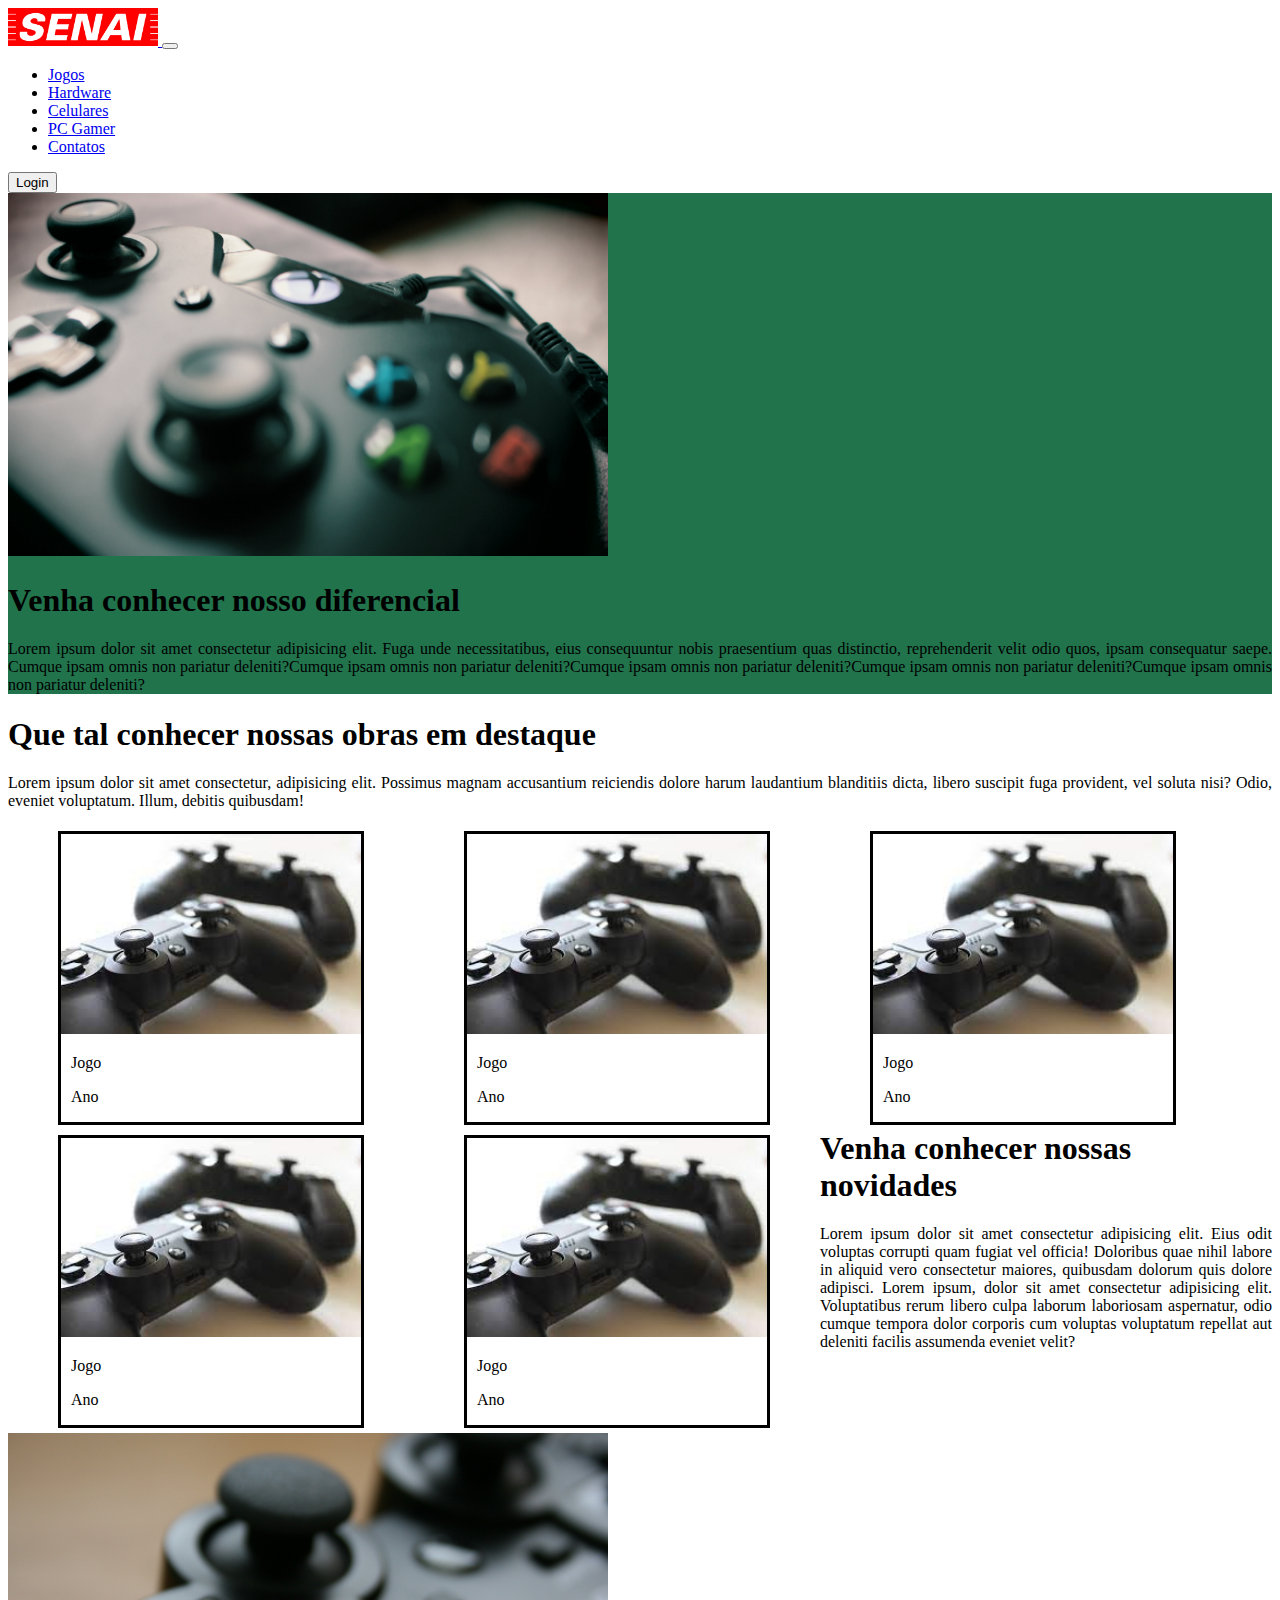
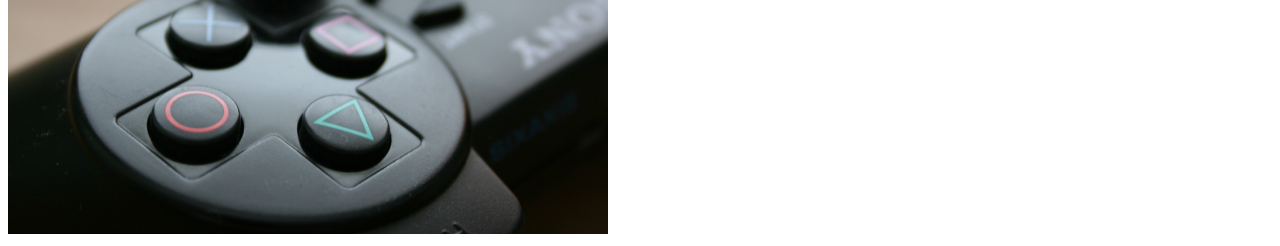
<file: Site1111/index.html>
<!doctype html>
<html lang="pt-br">
  <head>
    <!-- Required meta tags -->
    <meta charset="utf-8">
    <meta name="viewport" content="width=device-width, initial-scale=1">

    <!-- Bootstrap CSS -->
    <link href="https://cdn.jsdelivr.net/npm/bootstrap@5.1.3/dist/css/bootstrap.min.css" rel="stylesheet"
     integrity="sha384-1BmE4kWBq78iYhFldvKuhfTAU6auU8tT94WrHftjDbrCEXSU1oBoqyl2QvZ6jIW3" crossorigin="anonymous">
     <link rel="stylesheet" href="css/estilo.css">

    <title>Site de Jogos</title>
  </head>
  <body>
    <header>
        <nav class="navbar navbar-expand-lg navbar-light bg-light">
            <div class="container-fluid">
                <a class="navbar-brand" href="#">
                    <img class="logo" src="imagens/senai-logo.png" alt="logo">
                </a>
                <button class="navbar-toggler" type="button" data-bs-toggle="collapse" data-bs-target="#navbarSupportedContent" aria-controls="navbarSupportedContent" aria-expanded="false" aria-label="Toggle navigation">
                    <span class="navbar-toggler-icon"></span>
                </button>
                <div class="collapse navbar-collapse" id="navbarSupportedContent">
                    <ul class="navbar-nav ms-auto me-auto">
                        <li class="nav-item">
                            <a class="nav-link active" aria-current="page" href="#">Jogos</a>
                        </li>
                        <li class="nav-item">
                            <a class="nav-link" href="#">Hardware</a>
                        </li>
                        <li class="nav-item">
                            <a class="nav-link" href="#">Celulares</a>
                        </li>
                        <li class="nav-item">
                            <a class="nav-link" href="#">PC Gamer</a>
                        </li>
                        <li class="nav-item">
                            <a class="nav-link" href="#">Contatos</a>
                        </li>
                                                
                    </ul>
                    
                        <button class="btn btn-outline-danger me-5" type="submit">Login</button>
                    </form>
                </div>
            </div>
        </nav>

    </header>
<!--Seção do Banner-->
    <section class="fundo-banner">
        <div class="row">
            <div class="col-md-6 d-none d-md-block">
                <img class="img-banner p-5" src="imagens/controle-videogame.png" alt="">

            </div>
            <div class="col-md-6 d-flex">
                <div class="align-self-center mx-5">
                    <h1 class="display-4 text-center">
                        Venha conhecer nosso diferencial
                    </h1>
                    <p >
                        Lorem ipsum dolor sit amet consectetur adipisicing elit. Fuga unde necessitatibus, eius consequuntur nobis praesentium quas distinctio, reprehenderit velit odio quos, ipsam consequatur saepe. Cumque ipsam omnis non pariatur deleniti?Cumque ipsam omnis non pariatur deleniti?Cumque ipsam omnis non pariatur deleniti?Cumque ipsam omnis non pariatur deleniti?Cumque ipsam omnis non pariatur deleniti?
                    </p>
                </div>


            </div>

        </div>

    </section>

    <!--Seção Destaque-->


    <section>
        <div class="row">
            <div class="text-center">
                <h1 class="display-4 m-5">
                    Que tal conhecer nossas obras em destaque

                </h1>
                <p class="m-5 text-center">
                    Lorem ipsum dolor sit amet consectetur, adipisicing elit. Possimus magnam accusantium reiciendis dolore harum laudantium blanditiis dicta, libero suscipit fuga provident, vel soluta nisi? Odio, eveniet voluptatum. Illum, debitis quibusdam!
                </p>

            </div>

        </div>
        <div class="row">
            <div class="d-flex justify-content-center ">
                <div class="galeria">
                    <a href="imagens/Controle 2.jpg">
                        <img class="img-destaque img-thumbnail" src="imagens/Controle 2.jpg" alt="">
                
                    </a>
                    <p>Jogo</p>
                    <p>Ano</p>
                    
                </div>
                <div class="galeria">
                    <a href="imagens/Controle 2.jpg">
                        <img class="img-destaque img-thumbnail" src="imagens/Controle 2.jpg" alt="">
                
                    </a>
                    <p>Jogo</p>
                    <p>Ano</p>
                    
                </div>
                <div class="galeria">
                    <a href="imagens/Controle 2.jpg">
                        <img class="img-destaque img-thumbnail" src="imagens/Controle 2.jpg" alt="">
                
                    </a>
                    <p>Jogo</p>
                    <p>Ano</p>
                    
                </div>
                <div class="galeria">
                    <a href="imagens/Controle 2.jpg">
                        <img class="img-destaque img-thumbnail" src="imagens/Controle 2.jpg" alt="">
                
                    </a>
                    <p>Jogo</p>
                    <p>Ano</p>
                    
                </div>
                <div class="galeria">
                    <a href="imagens/Controle 2.jpg">
                        <img class="img-destaque img-thumbnail" src="imagens/Controle 2.jpg" alt="">
                
                    </a>
                    <p>Jogo</p>
                    <p>Ano</p>
                    
                </div>
            </ class="d-flex justify-content-center mx-5">

        </div>
    </section>

    <!--Seção Novidades-->

    <section class="bg-primary">
        <div class="container-fluid">
            <div class="row">
                <div class="col-md-6 d-flex">
                    <div class="align-self-center">
                        <h1 class="display-4 text-white">
                            Venha conhecer nossas novidades
                        </h1>
                        <p>
                            Lorem ipsum dolor sit amet consectetur adipisicing elit. Eius odit voluptas corrupti quam fugiat vel officia! Doloribus quae nihil labore in aliquid vero consectetur maiores, quibusdam dolorum quis dolore adipisci. Lorem ipsum, dolor sit amet consectetur adipisicing elit. Voluptatibus rerum libero culpa laborum laboriosam aspernatur, odio cumque tempora dolor corporis cum voluptas voluptatum repellat aut deleniti facilis assumenda eveniet velit?

                        </p>
                    </div>
                </div>
                <div class="col-md-6 d-none d-md-block">
                    <img class="img-novidades p-5" src="imagens/Controle.jpg" alt="">

                </div>

            </div>

        </div>
        
    </section>


    <!-- Optional JavaScript; choose one of the two! -->

    <!-- Option 1: Bootstrap Bundle with Popper -->
    <script src="https://cdn.jsdelivr.net/npm/bootstrap@5.1.3/dist/js/bootstrap.bundle.min.js"
     integrity="sha384-ka7Sk0Gln4gmtz2MlQnikT1wXgYsOg+OMhuP+IlRH9sENBO0LRn5q+8nbTov4+1p" crossorigin="anonymous"></script>

    <!-- Option 2: Separate Popper and Bootstrap JS -->
    <!--
    <script src="https://cdn.jsdelivr.net/npm/@popperjs/core@2.10.2/dist/umd/popper.min.js" integrity="sha384-7+zCNj/IqJ95wo16oMtfsKbZ9ccEh31eOz1HGyDuCQ6wgnyJNSYdrPa03rtR1zdB" crossorigin="anonymous"></script>
    <script src="https://cdn.jsdelivr.net/npm/bootstrap@5.1.3/dist/js/bootstrap.min.js" integrity="sha384-QJHtvGhmr9XOIpI6YVutG+2QOK9T+ZnN4kzFN1RtK3zEFEIsxhlmWl5/YESvpZ13" crossorigin="anonymous"></script>
    -->
  </body>
</html>
</file>
<file: Site1111/css/estilo.css>
.logo{
    width: 150px;

}

.img-banner{
    width: 600px;
    

}

p{
    text-align: justify;
}

.img-destaque{
    width: 300px;
}

.galeria{

    margin: 5px;
    border: 3px solid black;
    float: left;
    width: 300px;
    margin-left: 50px;
    margin-right: 50px;

}

.galeria p{
    margin-left: 10px;
}
 
.fundo-banner{
    background-color: #21734C;
}

.img-novidades{
    width: 600px;
    


}
</file>
